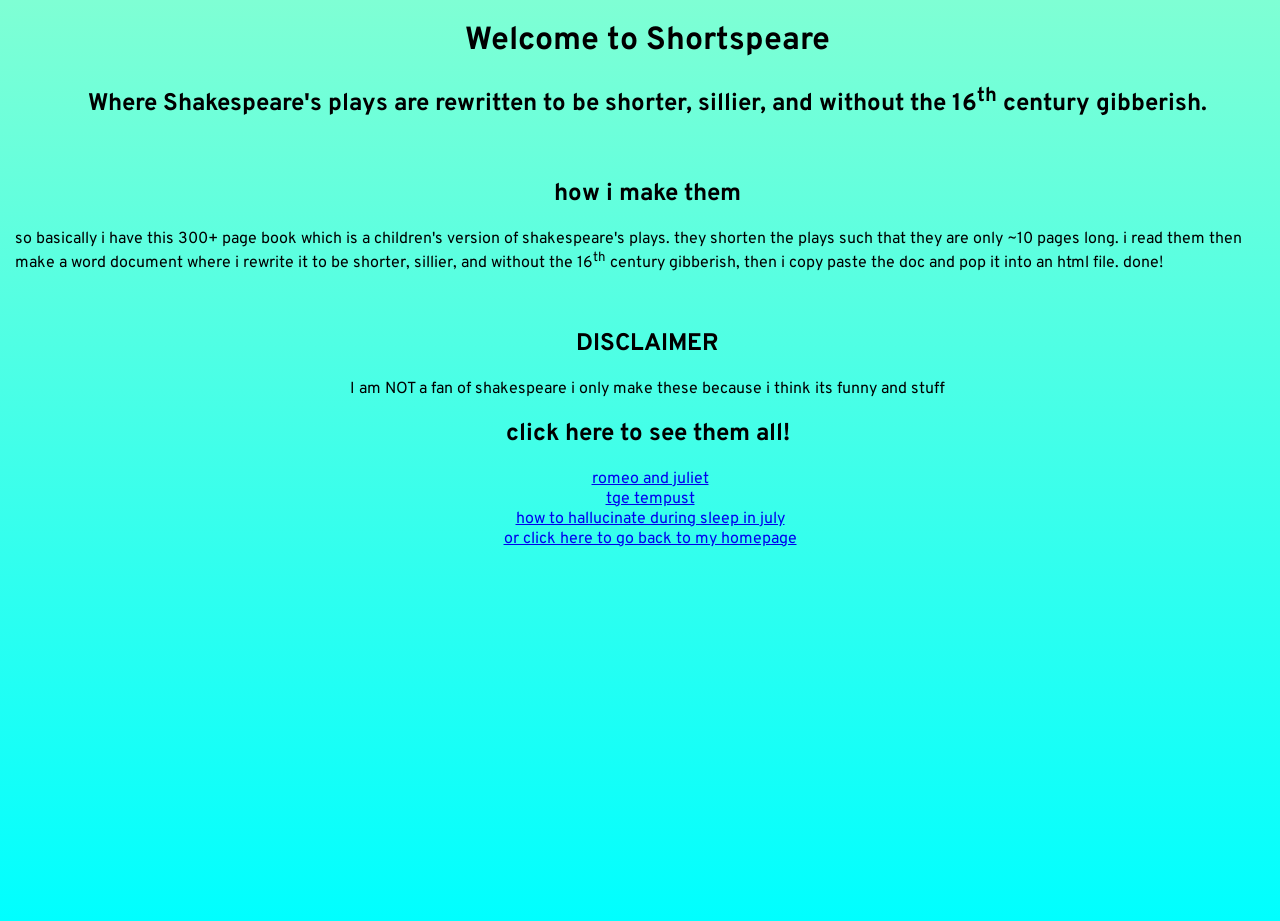
<file: shortspeare/index.html>
<!DOCTYPE html>
<html>
    <head>
        <link rel="preconnect" href="https://fonts.googleapis.com">
        <link rel="preconnect" href="https://fonts.gstatic.com" crossorigin>
        <link href="https://fonts.googleapis.com/css2?family=Overpass:ital,wght@0,100..900;1,100..900&display=swap" rel="stylesheet">
        <title>Shortspeare</title>
        <link rel="icon" href="https://i.imgur.com/4jsb2hk.jpeg">
        <style>
            * {
                font-family: Overpass, sans-serif;
                padding-left: 5px;
              }
        </style>
        <title>Shortspeare</title>
        <meta charset="utf-8">
    </head>
    <body>
        <style>
            body {
                min-height: 100vh;
                margin: 0;
                background: linear-gradient(to bottom, aquamarine, aqua);
            }
            h1, h2, .links {
                text-align: center;
            }
        </style>
        <h1>Welcome to Shortspeare</h1>
        <h2>Where Shakespeare's plays are rewritten to be shorter, sillier, and without the 16<sup style="padding: 0;">th</sup> century gibberish.</h2>
        <br>
        <h2>how i make them</h2>
        <p>so basically i have this 300+ page book which is a children's version of shakespeare's plays. they shorten the plays such that they are only ~10 pages long. i read them then make a word document where i rewrite it to be shorter, sillier, and without the 16<sup style="padding: 0;">th</sup> century gibberish, then i copy paste the doc and pop it into an html file. done!</p>
        <br>
        <h2>DISCLAIMER</h2>
        <p style="text-align: center;">I am NOT a fan of shakespeare i only make these because i think its funny and stuff</p>
        <h2>click here to see them all!</h2>
        <div class="links">
            <a href="romeo-and-juliet">romeo and juliet</a><br>
            <a href="tge-tempust">tge tempust</a><br>
            <a href="how-to-hallucinate-during-sleep-in-july">how to hallucinate during sleep in july</a><br>
            <a href="../">or click here to go back to my homepage</a>
        </div>
    </body>
</html>
</file>
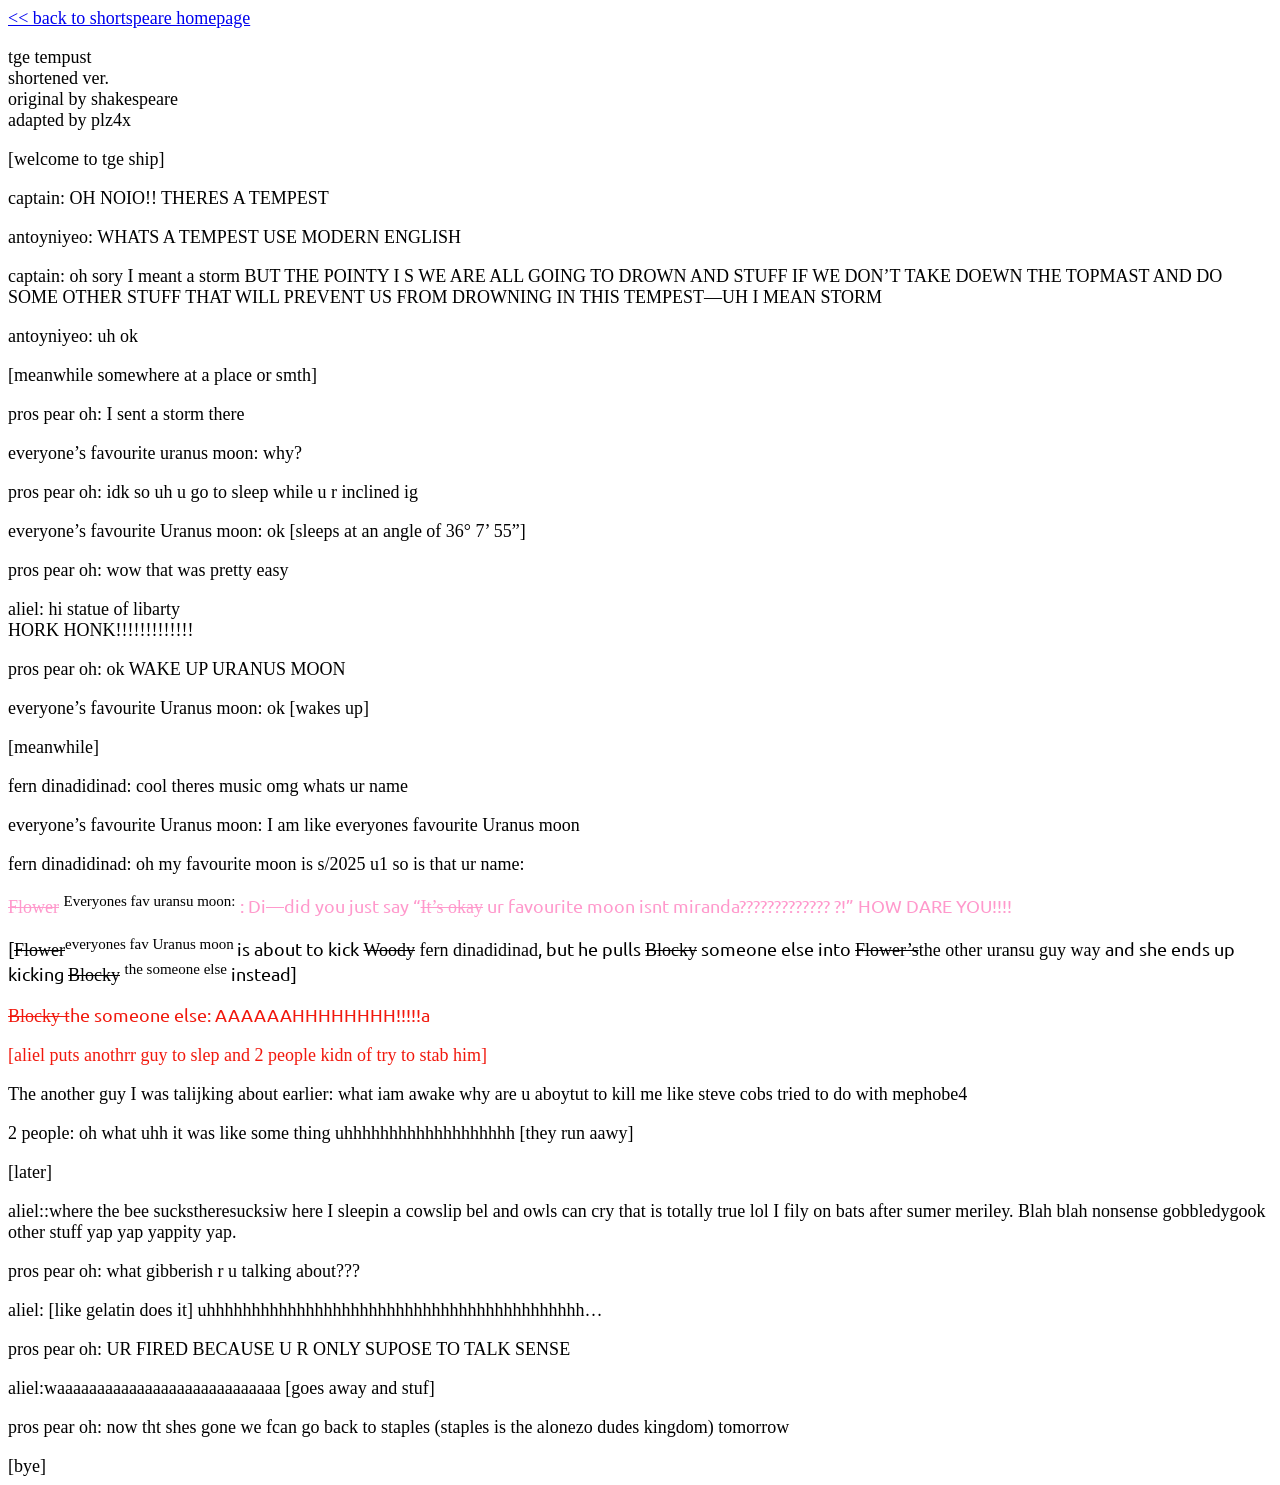
<file: shortspeare/tge-tempust/index.html>
<!DOCTYPE html>
<html>
    <head>
        <title>tge tempust</title>
        <meta charset="utf-8">
        <link rel="icon" href="https://i.imgur.com/4jsb2hk.jpeg">
        <link rel="preconnect" href="https://fonts.googleapis.com">
        <link rel="preconnect" href="https://fonts.gstatic.com" crossorigin>
        <link href="https://fonts.googleapis.com/css2?family=Ubuntu:ital,wght@0,300;0,400;0,500;0,700;1,300;1,400;1,500;1,700&display=swap" rel="stylesheet">
        <style>
            * {
                font-family: 'Times New Roman', serif;
              }
            body {
                font-size: 1.125em;
            }
            .bfdi-font {
                font-family: 'Shag Lounge', 'Ubuntu', sans-serif;
            }
            .flower {
                color: #ff99cc;
            }
            .blocky {
                color: #f1180d
            }
        </style>
    </head>
    <body>
        <a href="https://qpx5997.github.io/qpx5997/shortspeare">&lt;&lt; back to shortspeare homepage</a>
        <p></p>
        tge tempust<br>
        shortened ver.<br>
        original by shakespeare<br>
        adapted by plz4x<br>
        <p></p>
        [welcome to tge ship]
        <p></p>
        captain: OH NOIO!! THERES A TEMPEST
        <p></p>
        antoyniyeo: WHATS A TEMPEST USE MODERN ENGLISH
        <p></p>
        captain: oh sory I meant a storm BUT THE POINTY I S WE ARE ALL GOING TO DROWN AND STUFF IF WE DON’T TAKE DOEWN THE TOPMAST AND DO SOME OTHER STUFF THAT WILL PREVENT US FROM DROWNING IN THIS TEMPEST—UH I MEAN STORM
        <p></p>
        antoyniyeo: uh ok
        <p></p>
        [meanwhile somewhere at a place or smth]
        <p></p>
        pros pear oh: I sent a storm there
        <p></p>
        everyone’s favourite uranus moon:  why?
        <p></p>
        pros pear oh: idk so uh u go to sleep while u r inclined ig
        <p></p>
        everyone’s favourite Uranus moon: ok [sleeps at an angle of 36° 7’ 55”]
        <p></p>
        pros pear oh: wow that was pretty easy
        <p></p>
        aliel: hi statue of libarty<br>
        HORK HONK!!!!!!!!!!!!!
        <p></p>
        pros pear oh: ok WAKE UP URANUS MOON
        <p></p>
        everyone’s favourite Uranus moon: ok [wakes up]
        <p></p>
        [meanwhile]
        <p></p>
        fern dinadidinad: cool theres music omg whats ur name
        <p></p>
        everyone’s favourite Uranus moon: I am like everyones favourite Uranus moon
        <p></p>
        fern dinadidinad: oh my favourite moon is s/2025 u1 so is that ur name:
        <p></p>
        <span class="bfdi-font flower"><s>Flower</s></span> <sup>Everyones fav uransu moon:</sup><span class="bfdi-font flower"> : Di—did you just say “<s>It’s okay</s> ur favourite moon isnt miranda????????????? ?!” HOW DARE YOU!!!!</span>
        <p></p>
        <span class="bfdi-font">[<s>Flower</s><sup>everyones fav Uranus moon </sup> is about to kick <s>Woody</s></span> fern dinadidinad<span class="bfdi-font">, but he pulls <s>Blocky</s> someone else into <s>Flower’s</s></span>the other uransu guy way <span class="bfdi-font">and she ends up kicking <s>Blocky</s></span> <sup>the someone else</sup><span class="bfdi-font"> instead]</span>
        <p></p>
        <span class="bfdi-font blocky"><s>Blocky  t</s>he someone else: AAAAAAHHHHHHHH!!!!!a</span>
        <p></p>
        <span class="blocky">[aliel puts anothrr guy to slep and 2 people kidn of try to stab him]</span>
        <p></p>
        The another guy I was talijking about earlier: what iam awake why are u aboytut to kill me like steve cobs tried to do with mephobe4
        <p></p>
        2 people: oh what uhh it was like some thing uhhhhhhhhhhhhhhhhhhh [they run aawy]
        <p></p>
        [later]
        <p></p>
        aliel::where the bee suckstheresucksiw here I sleepin  a cowslip bel and owls can cry that is totally true lol I fily on bats after sumer meriley. Blah blah nonsense gobbledygook other stuff yap yap yappity yap.
        <p></p>
        pros pear oh: what gibberish r u talking about???
        <p></p>
        aliel: [like gelatin does it] uhhhhhhhhhhhhhhhhhhhhhhhhhhhhhhhhhhhhhhhhhh…
        <p></p>
        pros pear oh: UR FIRED BECAUSE U R ONLY SUPOSE TO TALK SENSE
        <p></p>
        aliel:waaaaaaaaaaaaaaaaaaaaaaaaaaaa [goes away and stuf]
        <p></p>
        pros pear oh: now tht shes gone we fcan go back to staples (staples is the alonezo dudes kingdom) tomorrow
        <p></p>
        [bye]
        </div>
    </body>
</html>
</file>
